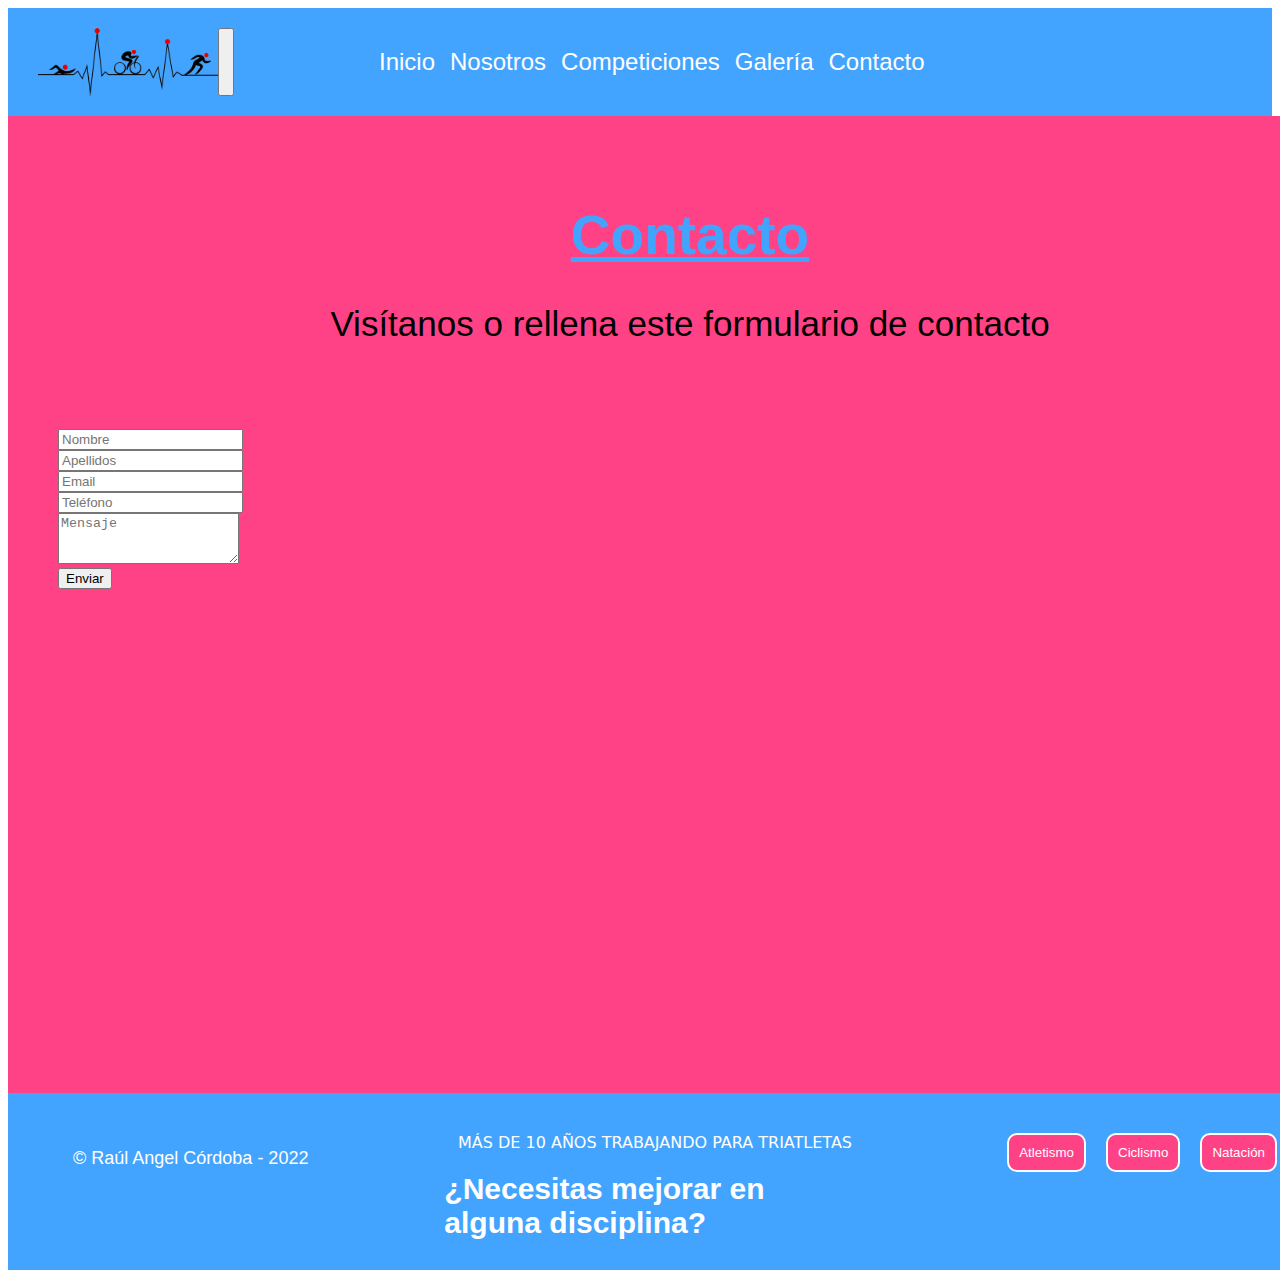
<file: pages/contacto.html>
<!DOCTYPE html>
<html lang="es">
<head>
    <meta charset="UTF-8">
    <link rel="preconnect" href="https://fonts.googleapis.com">
    <meta http-equiv="X-UA-Compatible" content="IE-edge">
    <meta name="viewport" content="width=device-width, initial-scale=1.0">
    <!-- CSS only -->
    <link href="https://cdn.jsdelivr.net/npm/bootstrap@5.2.0/dist/css/bootstrap.min.css" rel="stylesheet" integrity="sha384-gH2yIJqKdNHPEq0n4Mqa/HGKIhSkIHeL5AyhkYV8i59U5AR6csBvApHHNl/vI1Bx" crossorigin="anonymous">
    <link rel="stylesheet" href="../styles/styles.css">
    <link  rel="icon"   href="https://camo.githubusercontent.com/7965c181a76ebf1eeded04dffd83a2ae4088b10932d821b52cb9c4e8f498e358/68747470733a2f2f7374617469632e7468656e6f756e70726f6a6563742e636f6d2f706e672f3533333237332d3230302e706e67" type="image/png" />
    <meta name="description" content="Conoce a los mejores triatletas, ranking y mejores tiempos">
    <meta name="keywords" content="Atletas, Triatletas, Records">
    <title>Contacto</title>
</head>
<body>
    <!-- contenido de la página -->
    <header class="cabecera">
        <nav class="navbar navbar-expand-lg bg-light p-0 cabecera_nav">
    <div class="container-fluid cabecera">
      <img src="../img/triatlon.png" alt="Logo" width="180">
      <button class="navbar-toggler" type="button" data-bs-toggle="collapse" data-bs-target="#navbarTogglerDemo01" aria-controls="navbarTogglerDemo01" aria-expanded="false" aria-label="Toggle navigation">
        <span class="navbar-toggler-icon"></span>
      </button>
      <div class="collapse navbar-collapse" id="navbarTogglerDemo01">
        <ul class="navbar-nav me-auto mb-2 mb-lg-0">
          <li class="nav-item">
            <a class="nav-link" href="../index.html">Inicio</a>
          </li>
          <li class="nav-item">
            <a class="nav-link" href="../pages/nosotros.html">Nosotros</a>
          </li>
          <li class="nav-item">
            <a class="nav-link" href="../pages/competiciones.html">Competiciones</a>
          </li>
          <li class="nav-item">
            <a class="nav-link" href="../pages/galeria.html">Galería</a>
          </li>
          <li class="nav-item">
            <a class="nav-link" href="../pages/contacto.html">Contacto</a>
          </li>
        </ul>
      </div>
    </div>
        </nav>
    </header>
    <main class="contenido-nosotros container-fluid">
        <section class="contenido-contacto-section_1">
            <h1 class="h1-contacto">Contacto</h1>
            <h3>Visítanos o rellena este formulario de contacto</h3>
        </section>
        <div class="row align-items-center">
            <div class="col-md-6 ">
                <form class="row g-3">
                    <div class="col-md-6">
                        <input type="text" class="form-control" placeholder="Nombre" aria-label="Nombre">
                    </div>
                    <div class="col-md-6">
                        <input type="text" class="form-control" placeholder="Apellidos" aria-label="Apellidos">
                    </div>
                    <div class="col-md-6">
                        <input type="email" class="form-control" id="inputEmail4" placeholder="Email" aria-label="Email">
                    </div>
                    <div class="col-md-6">
                        <input type="text" class="form-control" placeholder="Teléfono" aria-label="Teléfono">
                    </div>
                    <div class="mb-3">
                        <textarea class="form-control" id="exampleFormControlTextarea1" rows="3" placeholder="Mensaje" aria-label="Mensaje"></textarea>
                    </div>
                    <div class="col-12 mb-5">
                        <button type="submit" class="btn btn-primary">Enviar</button>
                    </div>
                </form>
            </div>
            <div class="col-md-6 map-responsive">
                <iframe class="embed-responsive-item map" src="https://www.google.com/maps/embed?pb=!1m18!1m12!1m3!1d2370.811040955775!2d9.988058216007742!3d53.543288067641996!2m3!1f0!2f0!3f0!3m2!1i1024!2i768!4f13.1!3m3!1m2!1s0x47b18f03f3b4a4f9%3A0x9ef2068fd8422f0b!2sIronman%20Hamburg!5e0!3m2!1ses!2ses!4v1658077764883!5m2!1ses!2ses" width="600" height="450"style="border:0;" allowfullscreen="" loading="lazy" referrerpolicy="no-referrer-when-downgrade" allowfullscreen></iframe>
              </div>
        </div>
    </main>
    <footer>
      <div class="pie_de_pagina">
        <div class="pie_de_pagina-section-1">
            <p>&copy Raúl Angel Córdoba - 2022</p>
        </div>
        <div class="pie_de_pagina-section-1">
            <section>
                <h3>Más de 10 años trabajando para triatletas</h3><h1>¿Necesitas mejorar en alguna disciplina?</h1>
            </section>
        </div>
        <div class="botones">
          <a href="../pages/contacto.html"><button class="run">Atletismo</button></a>
          <a href="../pages/contacto.html"><button class="cycling">Ciclismo</button></a>
          <a href="../pages/contacto.html"><button class="swim">Natación</button></a>
        </div>
      </div>
    </footer>
    <!-- JavaScript Bundle with Popper -->
<script src="https://cdn.jsdelivr.net/npm/bootstrap@5.2.0/dist/js/bootstrap.bundle.min.js" integrity="sha384-A3rJD856KowSb7dwlZdYEkO39Gagi7vIsF0jrRAoQmDKKtQBHUuLZ9AsSv4jD4Xa" crossorigin="anonymous"></script>
</body>
</html>
</file>
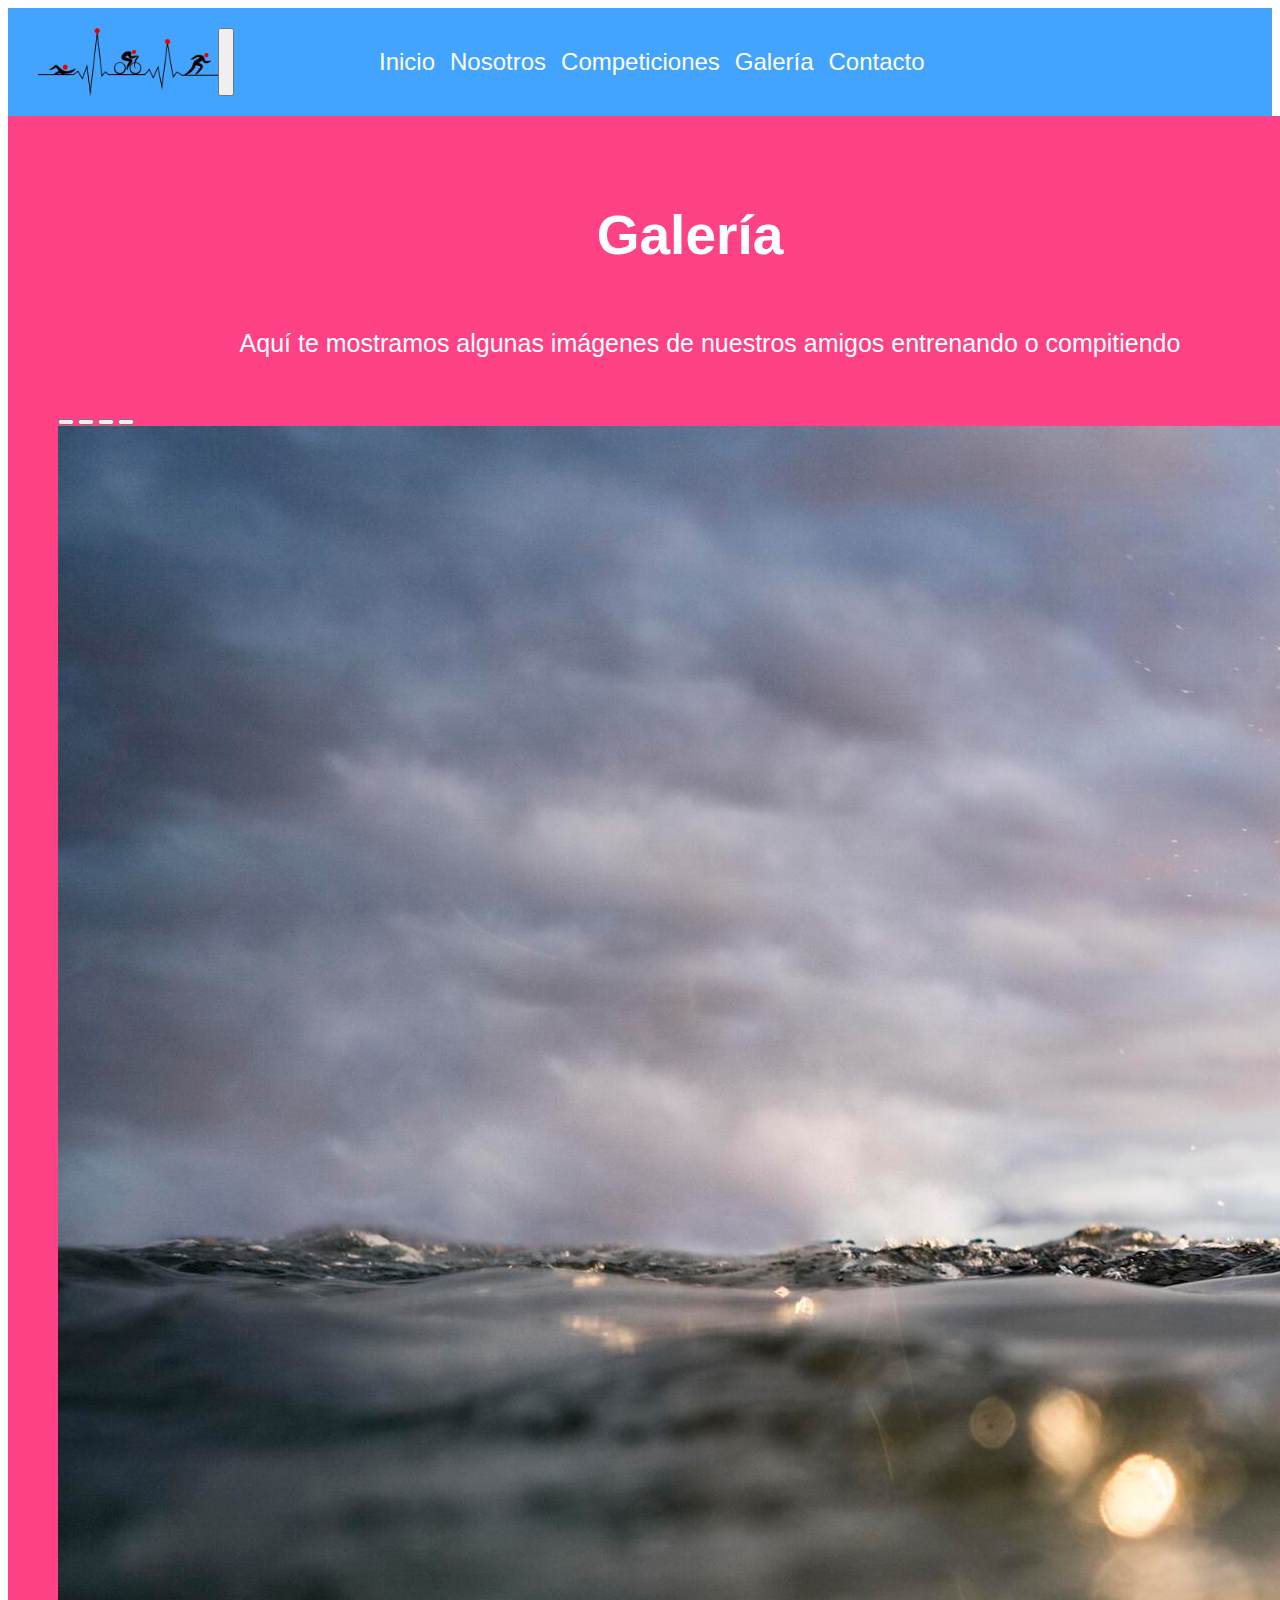
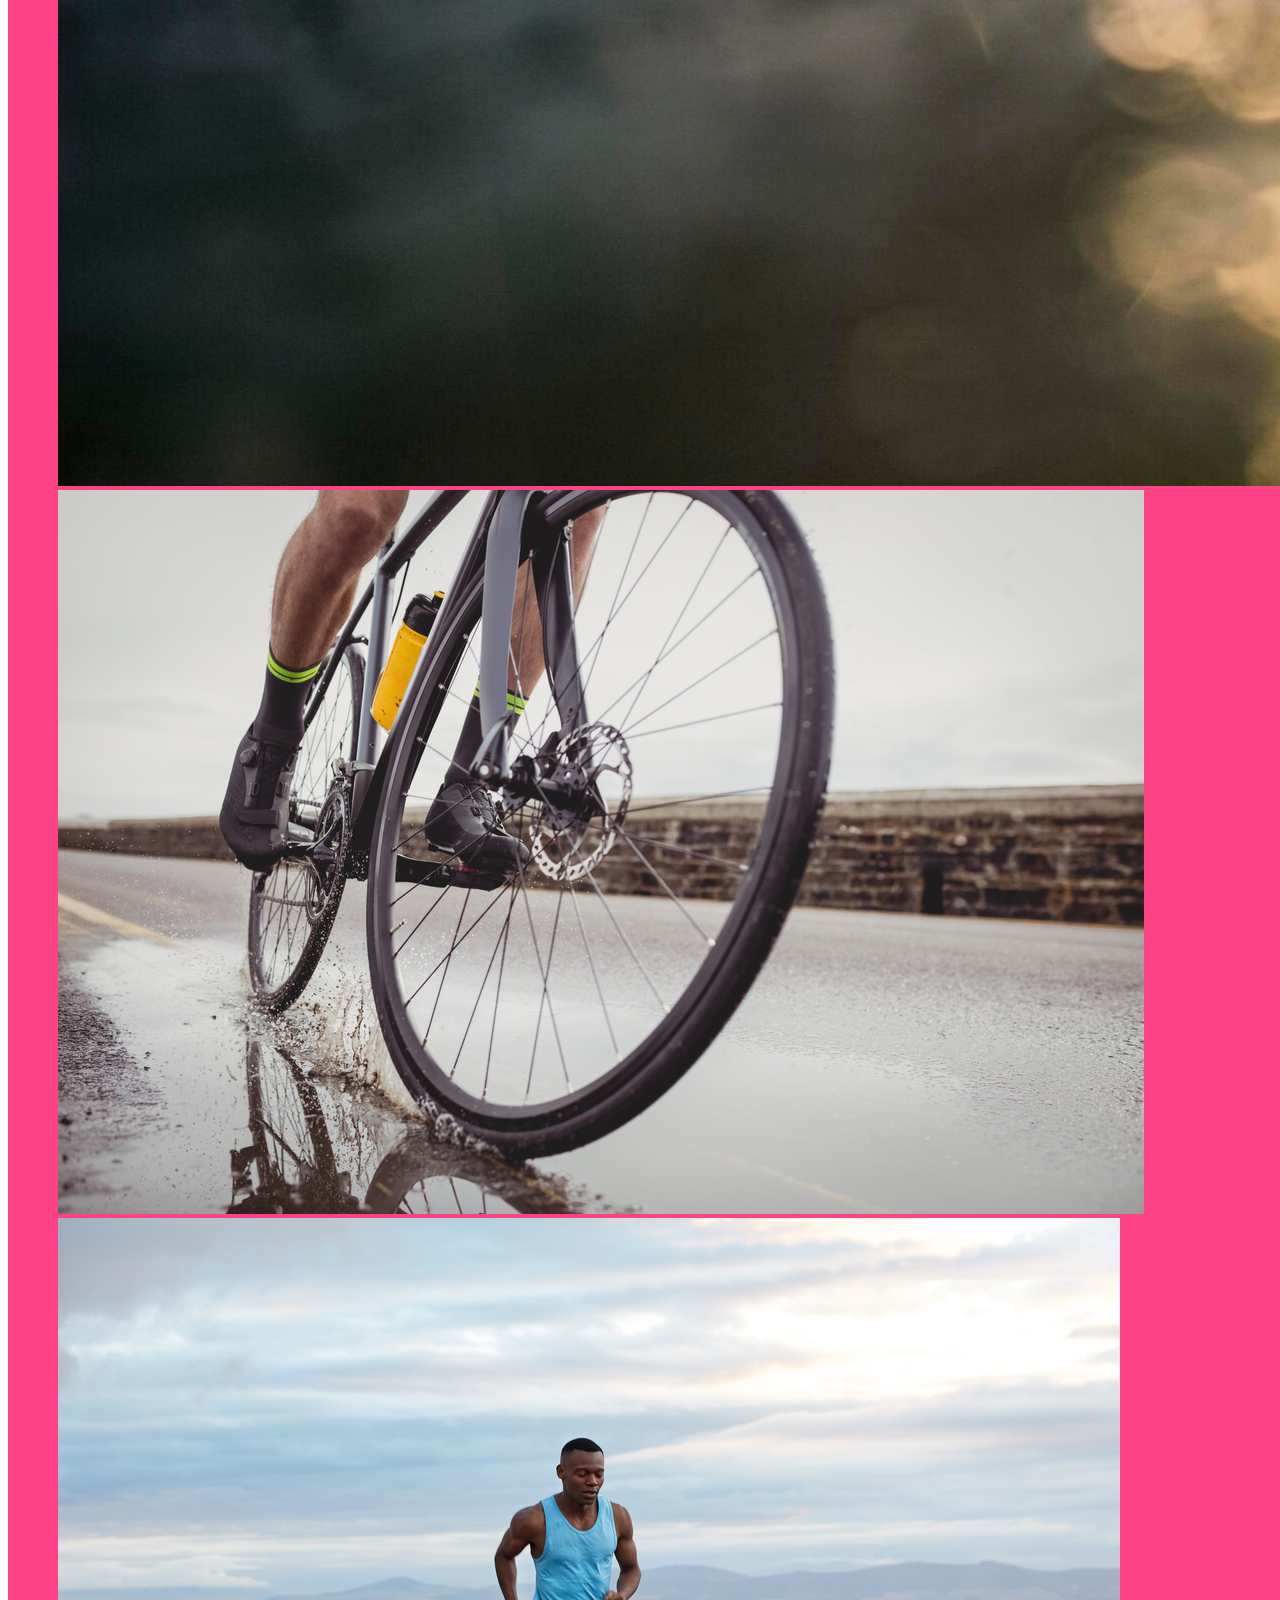
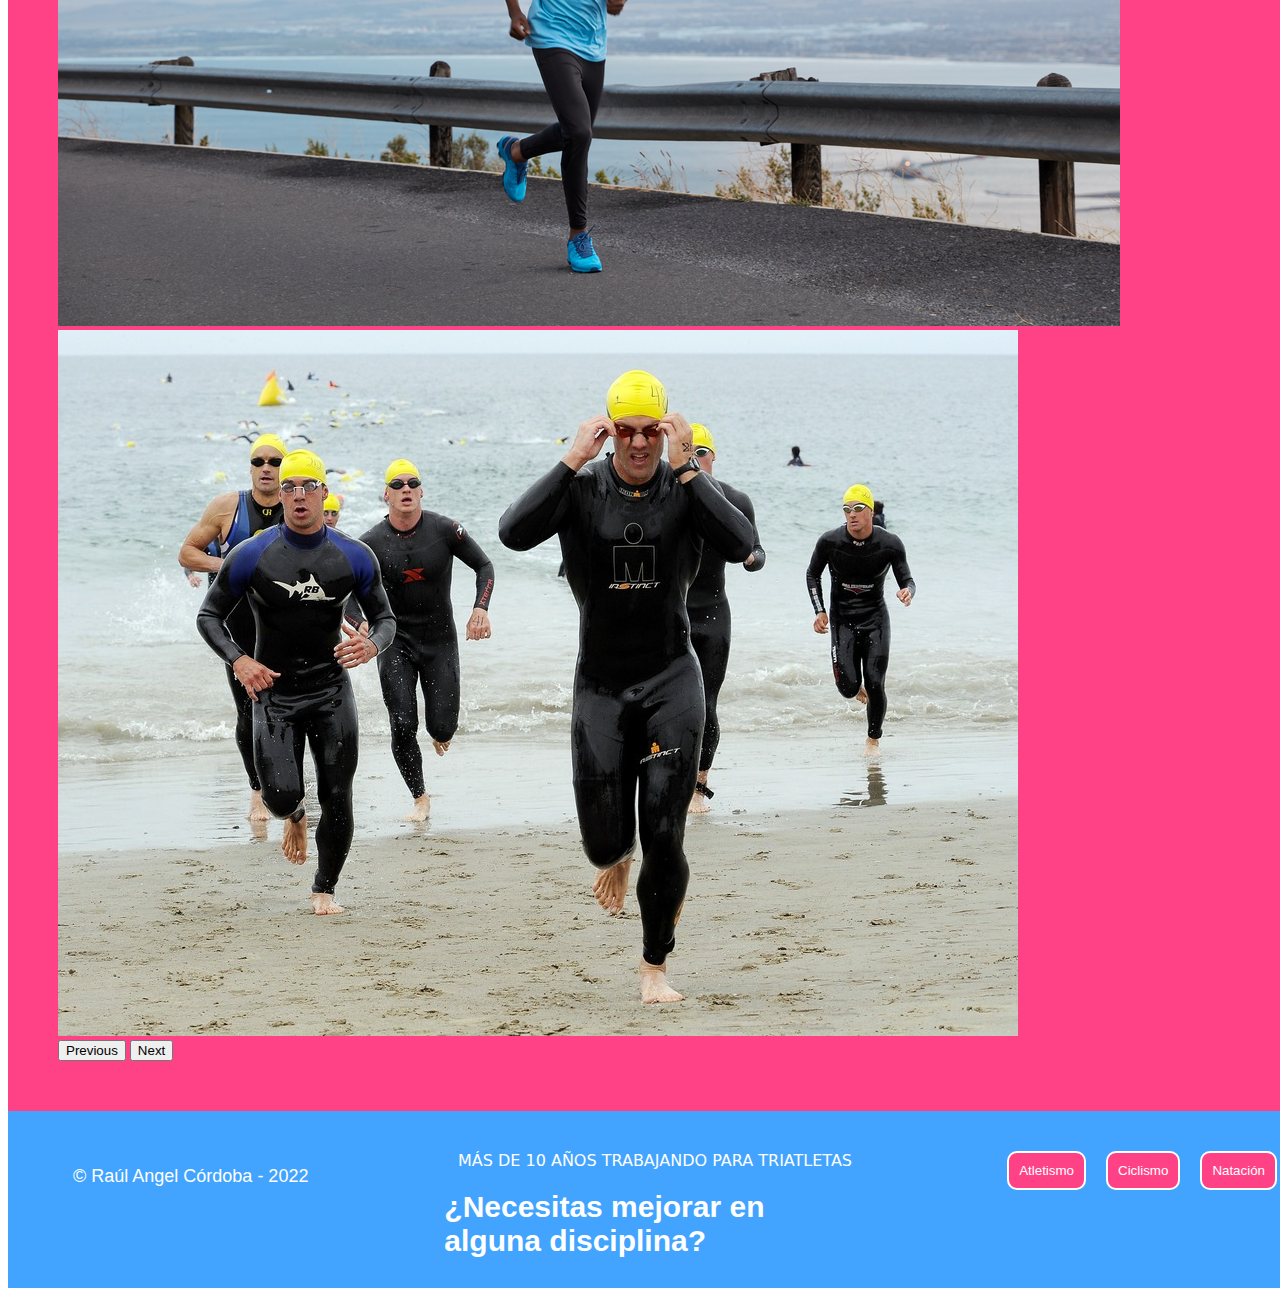
<file: pages/galeria.html>
<!DOCTYPE html>
<html lang="es">
<head>
    <meta charset="UTF-8">
    <link rel="preconnect" href="https://fonts.googleapis.com">
    <meta http-equiv="X-UA-Compatible" content="IE-edge">
    <meta name="viewport" content="width=device-width, initial-scale=1.0">
    <!-- CSS only -->
    <link href="https://cdn.jsdelivr.net/npm/bootstrap@5.2.0/dist/css/bootstrap.min.css" rel="stylesheet" integrity="sha384-gH2yIJqKdNHPEq0n4Mqa/HGKIhSkIHeL5AyhkYV8i59U5AR6csBvApHHNl/vI1Bx" crossorigin="anonymous">
    <link rel="stylesheet" href="../styles/styles.css">
    <link  rel="icon"   href="https://camo.githubusercontent.com/7965c181a76ebf1eeded04dffd83a2ae4088b10932d821b52cb9c4e8f498e358/68747470733a2f2f7374617469632e7468656e6f756e70726f6a6563742e636f6d2f706e672f3533333237332d3230302e706e67" type="image/png" />
    <meta name="description" content="Mejora de técnica de nado, tiempos de carrera y potencia en bicicleta">
    <meta name="keywords" content="Natación, Ciclismo, Atletismo">
    <title>Galería de fotos</title>
</head>
<body>
    <!-- contenido de la página -->
    <header class="cabecera">
      <nav class="navbar navbar-expand-lg bg-light p-0 cabecera_nav">
  <div class="container-fluid cabecera">
    <img src="../img/triatlon.png" alt="Logo" width="180">
    <button class="navbar-toggler" type="button" data-bs-toggle="collapse" data-bs-target="#navbarTogglerDemo01" aria-controls="navbarTogglerDemo01" aria-expanded="false" aria-label="Toggle navigation">
      <span class="navbar-toggler-icon"></span>
    </button>
    <div class="collapse navbar-collapse" id="navbarTogglerDemo01">
      <ul class="navbar-nav me-auto mb-2 mb-lg-0">
        <li class="nav-item">
          <a class="nav-link" href="../index.html">Inicio</a>
        </li>
        <li class="nav-item">
          <a class="nav-link" href="../pages/nosotros.html">Nosotros</a>
        </li>
        <li class="nav-item">
          <a class="nav-link" href="../pages/competiciones.html">Competiciones</a>
        </li>
        <li class="nav-item">
          <a class="nav-link" href="../pages/galeria.html">Galería</a>
        </li>
        <li class="nav-item">
          <a class="nav-link" href="../pages/contacto.html">Contacto</a>
        </li>
      </ul>
    </div>
  </div>
      </nav>
  </header>
    <main class="contenido-nosotros container-fluid">
        <section class="contenido-galeria-section_1">
            <h1>Galería</h1>
            <p>Aquí te mostramos algunas imágenes de nuestros amigos entrenando o compitiendo</p>
        </section>
        <div class="container">
            <div class="row align-items-center">
                <div id="carouselExampleIndicators" class="carousel slide col-12" data-bs-ride="true">
                    <div class="carousel-indicators">
                      <button type="button" data-bs-target="#carouselExampleIndicators" data-bs-slide-to="0" class="active" aria-current="true" aria-label="Slide 1"></button>
                      <button type="button" data-bs-target="#carouselExampleIndicators" data-bs-slide-to="1" aria-label="Slide 2"></button>
                      <button type="button" data-bs-target="#carouselExampleIndicators" data-bs-slide-to="2" aria-label="Slide 3"></button>
                      <button type="button" data-bs-target="#carouselExampleIndicators" data-bs-slide-to="3" aria-label="Slide 4"></button>
                    </div>
                    <div class="carousel-inner">
                      <div class="carousel-item active">
                        <img src="../img/close-up-man-swimming.jpg" class="d-block w-100"  alt="...">
                      </div>
                      <div class="carousel-item">
                        <img src="../img/athlete-riding-his-bicycle.jpg" class="d-block w-100" alt="...">
                      </div>
                      <div class="carousel-item">
                        <img src="../img/sport-motivation-and-recreation-concept-active-male-sporty-black-jogger-runs-against-cloudless-sky-in-highway-wears-casual-vest-and-blue-sportshoes-has-biceps-on-arms-exer.jpg" class="d-block w-100" alt="...">
                      </div>
                      <div class="carousel-item">
                        <img src="../img/point-mugu-g7d46ad748_1920.jpg" class="d-block w-100" alt="...">
                      </div>
                    </div>
                    <button class="carousel-control-prev" type="button" data-bs-target="#carouselExampleIndicators" data-bs-slide="prev">
                      <span class="carousel-control-prev-icon" aria-hidden="true"></span>
                      <span class="visually-hidden">Previous</span>
                    </button>
                    <button class="carousel-control-next" type="button" data-bs-target="#carouselExampleIndicators" data-bs-slide="next">
                      <span class="carousel-control-next-icon" aria-hidden="true"></span>
                      <span class="visually-hidden">Next</span>
                    </button>
                  </div>
                </div>
        </div>
    </main>
    <footer>
      <div class="pie_de_pagina">
        <div class="pie_de_pagina-section-1">
            <p>&copy Raúl Angel Córdoba - 2022</p>
        </div>
        <div class="pie_de_pagina-section-1">
            <section>
                <h3>Más de 10 años trabajando para triatletas</h3><h1>¿Necesitas mejorar en alguna disciplina?</h1>
            </section>
        </div>
        <div class="botones">
          <a href="../pages/contacto.html"><button class="run">Atletismo</button></a>
          <a href="../pages/contacto.html"><button class="cycling">Ciclismo</button></a>
          <a href="../pages/contacto.html"><button class="swim">Natación</button></a>
        </div>
      </div>
    </footer>
    <!-- JavaScript Bundle with Popper -->
<script src="https://cdn.jsdelivr.net/npm/bootstrap@5.2.0/dist/js/bootstrap.bundle.min.js" integrity="sha384-A3rJD856KowSb7dwlZdYEkO39Gagi7vIsF0jrRAoQmDKKtQBHUuLZ9AsSv4jD4Xa" crossorigin="anonymous"></script>
</body>
</html>
</file>
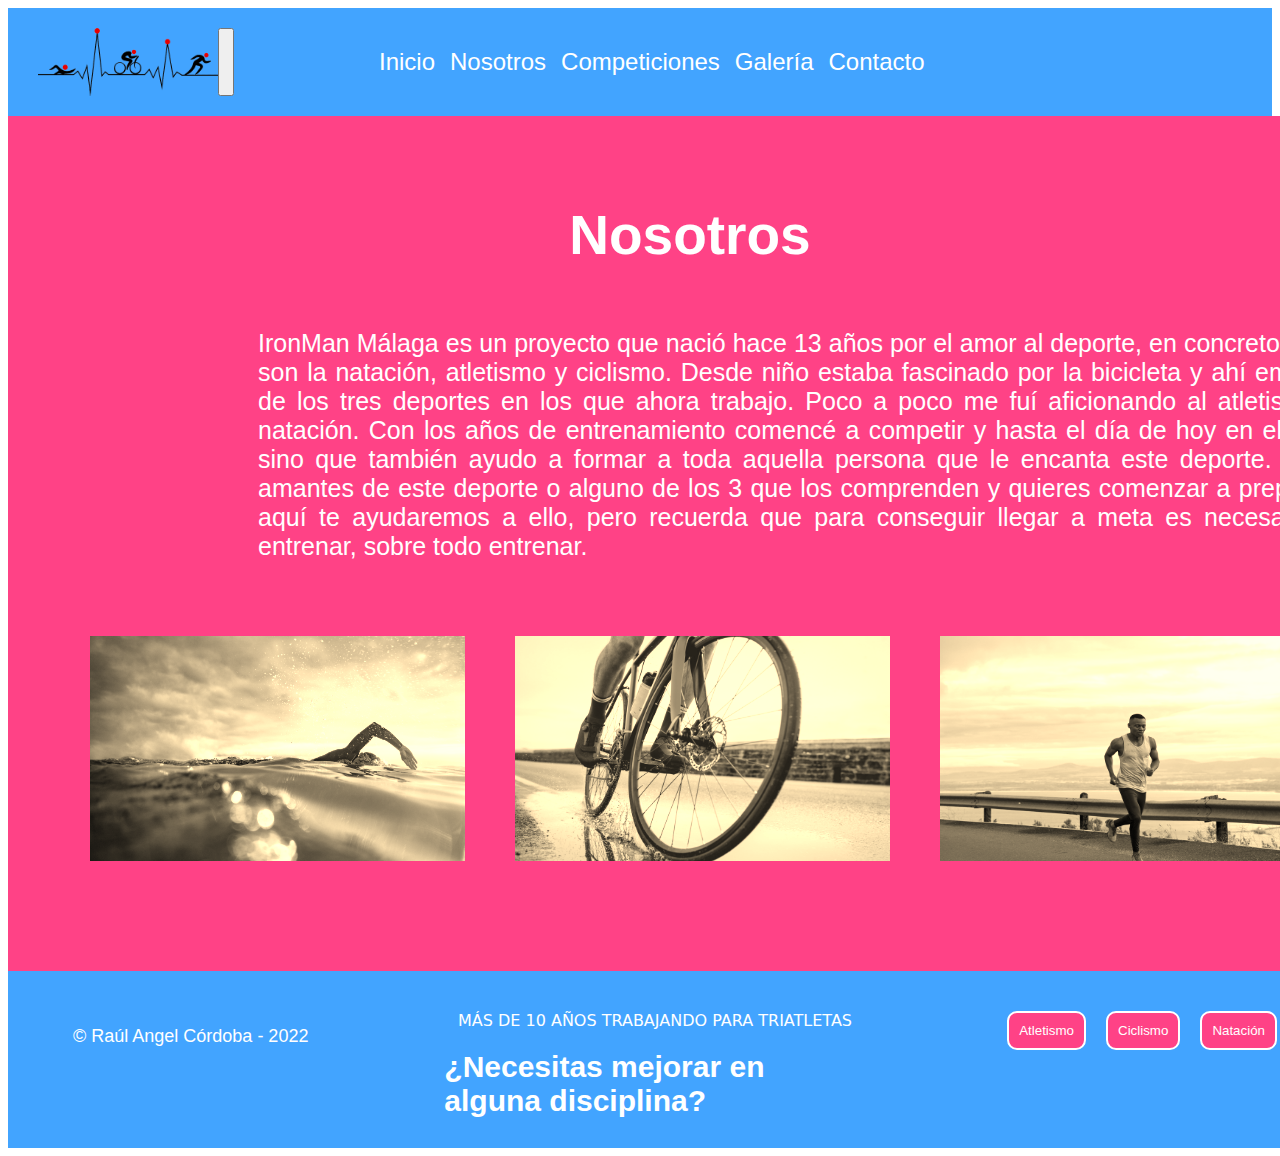
<file: pages/nosotros.html>
<!DOCTYPE html>
<html lang="es">
<head>
    <meta charset="UTF-8">
    <link rel="preconnect" href="https://fonts.googleapis.com">
    <meta http-equiv="X-UA-Compatible" content="IE-edge">
    <meta name="viewport" content="width=device-width, initial-scale=1.0">
    <!-- CSS only -->
    <link href="https://cdn.jsdelivr.net/npm/bootstrap@5.2.0/dist/css/bootstrap.min.css" rel="stylesheet" integrity="sha384-gH2yIJqKdNHPEq0n4Mqa/HGKIhSkIHeL5AyhkYV8i59U5AR6csBvApHHNl/vI1Bx" crossorigin="anonymous">
    <link rel="stylesheet" href="../styles/styles.css">
    <link  rel="icon"   href="https://camo.githubusercontent.com/7965c181a76ebf1eeded04dffd83a2ae4088b10932d821b52cb9c4e8f498e358/68747470733a2f2f7374617469632e7468656e6f756e70726f6a6563742e636f6d2f706e672f3533333237332d3230302e706e67" type="image/png" />
    <meta name="description" content="Preparadores físicos y entrenadores de atletas">
    <meta name="keywords" content="Atletas, IronMan, Entrenadores">
    <title>Sobre nosotros</title>
</head>
<body class="grids_nosotros">
    <!-- contenido de la página -->
    <!--BOOTSTRAP-->
    <!--CABECERA BOOTSTRAP-->
    <header class="cabecera">
        <nav class="navbar navbar-expand-lg bg-light p-0 cabecera_nav">
    <div class="container-fluid cabecera">
      <img src="../img/triatlon.png" alt="Logo" width="180">
      <button class="navbar-toggler" type="button" data-bs-toggle="collapse" data-bs-target="#navbarTogglerDemo01" aria-controls="navbarTogglerDemo01" aria-expanded="false" aria-label="Toggle navigation">
        <span class="navbar-toggler-icon"></span>
      </button>
      <div class="collapse navbar-collapse" id="navbarTogglerDemo01">
        <ul class="navbar-nav me-auto mb-2 mb-lg-0">
          <li class="nav-item">
            <a class="nav-link" href="../index.html">Inicio</a>
          </li>
          <li class="nav-item">
            <a class="nav-link" href="../pages/nosotros.html">Nosotros</a>
          </li>
          <li class="nav-item">
            <a class="nav-link" href="../pages/competiciones.html">Competiciones</a>
          </li>
          <li class="nav-item">
            <a class="nav-link" href="../pages/galeria.html">Galería</a>
          </li>
          <li class="nav-item">
            <a class="nav-link" href="../pages/contacto.html">Contacto</a>
          </li>
        </ul>
      </div>
    </div>
        </nav>
    </header>
    <main class="contenido-nosotros container-fluid">
        <section class="contenido-nosotros-section_1 row">
            <div class="parrafo-nosotros">
                <h1>Nosotros</h1>
                <p>IronMan Málaga es un proyecto que nació hace 13 años por el amor al deporte, en concreto a tres deportes como son la natación, atletismo y ciclismo.
                    Desde niño estaba fascinado por la bicicleta y ahí empecé a practicar uno de los tres deportes en los que ahora trabajo. 
                    Poco a poco me fuí aficionando al atletismo y por último a la natación. Con los años de entrenamiento comencé a competir y hasta el día de hoy en el que
                    no solo compito sino que también ayudo a formar a toda aquella persona que le encanta este deporte.
                    Si eres uno de esos amantes de este deporte o alguno de los 3 que los comprenden y quieres comenzar a prepararte para competir, aquí te ayudaremos a ello, 
                    pero recuerda que para conseguir llegar a meta es necesario tener disciplina y entrenar, sobre todo entrenar.</p>
            </div>
        </section>
        <div class="imagenes-nosotros column row m-0">
            <div class="col-12 hover09 efect">
                <section class="seccion-nosotros_1">
                    <figure>
                        <img src="../img/close-up-man-swimming.jpg" alt=""/>
                    </figure>
                </section>
            </div>
            <div class="col-12 hover09 efect m-0">
                <section class="seccion-nosotros_2">
                    <figure><img src="../img/athlete-riding-his-bicycle.jpg" alt="">
                    </figure>
                </section>
            </div>
            <div class="col-12 hover09 efect m-0">
                <section class="seccion-nosotros_3">
                    <figure><img src="../img/sport-motivation-and-recreation-concept-active-male-sporty-black-jogger-runs-against-cloudless-sky-in-highway-wears-casual-vest-and-blue-sportshoes-has-biceps-on-arms-exer.jpg" alt="">
                    </figure>
                </section>
            </div>
        </div>
    </main>
    <footer>
      <div class="pie_de_pagina">
        <div class="pie_de_pagina-section-1">
            <p>&copy Raúl Angel Córdoba - 2022</p>
        </div>
        <div class="pie_de_pagina-section-1">
            <section>
                <h3>Más de 10 años trabajando para triatletas</h3><h1>¿Necesitas mejorar en alguna disciplina?</h1>
            </section>
        </div>
        <div class="botones">
          <a href="../pages/contacto.html"><button class="run">Atletismo</button></a>
          <a href="../pages/contacto.html"><button class="cycling">Ciclismo</button></a>
          <a href="../pages/contacto.html"><button class="swim">Natación</button></a>
        </div>
    </div>
    </footer>
    <!-- JavaScript Bundle with Popper -->
<script src="https://cdn.jsdelivr.net/npm/bootstrap@5.2.0/dist/js/bootstrap.bundle.min.js" integrity="sha384-A3rJD856KowSb7dwlZdYEkO39Gagi7vIsF0jrRAoQmDKKtQBHUuLZ9AsSv4jD4Xa" crossorigin="anonymous"></script>

</body>
</html>
</file>
<file: styles/styles.css>
.botones {
  width: 100%;
  display: flex;
  justify-content: end;
}

.run {
  margin-right: 10px;
}

.cycling {
  margin-right: 10px;
}

.h1-contacto {
  font-family: Arial, Helvetica, sans-serif;
  font-weight: bold;
  color: #42A4FF;
  text-decoration: underline;
}

.run {
  background-color: #FF4286;
  border: none;
  padding: 10px;
  margin: 30px 10px;
  border-radius: 10px;
  border: 2px solid;
  background-color: #42A4FF;
  background-color: #FF4286;
  color: #FFFFFF;
}

.cycling {
  background-color: #FF4286;
  border: none;
  padding: 10px;
  margin: 30px 10px;
  border-radius: 10px;
  border: 2px solid;
  background-color: #42A4FF;
  background-color: #FF4286;
  color: #fff;
}

.swim {
  background-color: #FF4286;
  border: none;
  padding: 10px;
  margin: 30px 10px;
  border-radius: 10px;
  border: 2px solid;
  background-color: #42A4FF;
  background-color: #FF4286;
  color: #fff;
}

/*---------------------RESPONSIVE TABLET-------------------*/
@media screen and (max-width: 768px) {
  .h1 {
    font-size: 24px;
    font-family: Arial, Helvetica, sans-serif;
    font-weight: bold;
  }
}
/*-------------------RESPONSIVE MOVIL----------------------*/
@media screen and (max-width: 380px) {
  .h1 {
    font-size: 16px;
    font-family: Arial, Helvetica, sans-serif;
    font-weight: bold;
  }
}
.cabecera {
  background-color: #42A4FF;
  display: flex;
  padding: 10px 15px 10px 15px;
}

.cabecera_nav {
  width: 100%;
}
.cabecera_nav ul {
  width: 100%;
  list-style-type: none;
  display: flex;
  justify-content: flex-end;
}
.cabecera_nav li {
  margin-left: 15px;
}
.cabecera_nav a {
  color: #ffffff;
  font-size: 24px;
  font-family: Arial, Helvetica, sans-serif;
  text-decoration: none;
}
.cabecera_nav a:hover {
  color: #FF4286;
}

/*---------------------RESPONSIVE TABLET-------------------*/
@media screen and (max-width: 768px) {
  .cabecera {
    background-color: #42A4FF;
    flex-direction: column;
    padding: 4px;
    align-items: center;
  }
  .cabecera_nav {
    width: 100%;
  }
  ul {
    width: 100%;
    list-style-type: none;
    margin-top: 20px;
    justify-content: center;
  }
  a {
    color: #ffffff;
    font-size: 16px;
    font-family: Arial, Helvetica, sans-serif;
    text-decoration: none;
  }
}
/*-------------------RESPONSIVE MOVIL----------------------*/
@media screen and (max-width: 380px) {
  .cabecera {
    background-color: #42A4FF;
    flex-direction: column;
    padding: 4px;
    align-items: center;
  }
  .cabecera_nav {
    width: 100%;
  }
  ul {
    width: 100%;
    list-style-type: none;
    margin-top: 20px;
    display: grid;
    grid-template-columns: repeat(3, 1fr);
    grid-gap: 10px;
  }
  a {
    color: #ffffff;
    font-size: 16px;
    font-family: Arial, Helvetica, sans-serif;
    text-decoration: none;
  }
}
.grids {
  display: grid;
  grid-template-rows: auto 100% auto;
}

.contenido {
  background-color: #FF4286;
  padding-bottom: 75px;
}

.contenido-section_1 {
  position: absolute;
  z-index: 1;
  margin-top: 200px;
  margin-left: 50px;
  color: #181616;
}

h2 {
  font-size: 45px;
  font-weight: 400;
  font-family: Arial, Helvetica, sans-serif;
}

h1 {
  font-size: 45px;
  font-weight: bold;
  font-family: Arial, Helvetica, sans-serif;
}

.contenido-section_2 {
  position: absolute;
  z-index: 1;
  margin-top: 280px;
  margin-left: 50px;
  padding-top: 40px;
  color: #181616;
}

h3 {
  font-size: 18px;
  font-weight: 100;
  font-family: Arial, Helvetica, sans-serif;
  padding-right: 10px;
  margin-top: 30px;
}

ul {
  margin-left: 25px;
  color: #000000;
  font-size: 20px;
  font-family: Arial, Helvetica, sans-serif;
}

h3 {
  font-size: 20px;
  font-weight: 100;
  font-family: Arial, Helvetica, sans-serif;
}

.card-contenedor {
  padding: 0px;
  border-radius: 5px;
}

.tarjeta {
  margin-top: 40px;
  border: 1px solid #000000;
}

.tarjeta p {
  width: 100%;
  display: flex;
  justify-content: center;
  font-size: 16px;
  font-weight: 400;
  font-family: Arial, Helvetica, sans-serif;
  text-align: justify;
  padding: 10px 10px 30px 10px;
  color: #FFFFFF;
  background-color: #42A4FF;
}

/*----------------------PAGINA DE NOSOTROS-------------------*/
.contenido-nosotros {
  margin: 0px 0px;
  width: 100%;
  background-color: #FF4286;
  padding: 50px;
}

.contenido-nosotros-section_1 h1 {
  width: 100%;
  display: flex;
  justify-content: center;
  font-size: 55px;
  font-weight: bold;
  font-family: Arial, Helvetica, sans-serif;
  color: #ffffff;
}

p {
  width: 100%;
  display: flex;
  justify-content: center;
  font-size: 25px;
  font-weight: 400;
  font-family: Arial, Helvetica, sans-serif;
  text-align: justify;
  padding: 25px 50px;
  color: #ffffff;
}

.imagenes-nosotros {
  display: flex;
  padding: 25px;
  justify-content: center;
}

.imagenes-nosotros img {
  display: flex;
  padding: 25px;
  width: 400px;
  height: 250px;
}

.parrafo-nosotros p {
  width: 100%;
  display: flex;
  justify-content: center;
  font-size: 25px;
  font-weight: 400;
  font-family: Arial, Helvetica, sans-serif;
  text-align: justify;
  padding: 25px 200px;
  color: #ffffff;
}

/*TRANSICION*/
.imagenes-nosotros section img {
  width: 300px;
  height: 250px;
  transition: 0.3s ease-in-out;
}

.imagenes-nosotros section:hover img {
  width: 350px;
  height: 300px;
}

.column {
  margin: 15px 15px 0;
  padding: 0;
}

.column:last-child {
  padding-bottom: 60px;
}

.column::after {
  content: "";
  clear: both;
  display: block;
}

.column div {
  position: relative;
  float: left;
  width: 300px;
  height: 250px;
  margin: 0 0 0 25px;
  padding: 0;
}

.column div:first-child {
  margin-left: 0;
}

.column div span {
  position: absolute;
  bottom: -20px;
  left: 0;
  z-index: -1;
  display: block;
  width: 300px;
  margin: 0;
  padding: 0;
  color: #444;
  font-size: 18px;
  text-decoration: none;
  text-align: center;
  transition: 0.3s ease-in-out;
  opacity: 0;
}

figure {
  width: 300px;
  height: 250px;
  margin: 0;
  padding: 0;
  background: #FF4286;
  overflow: hidden;
}

/*TRANSICIONES DE IMAGENES DE NOSOTROS*/
.imagenes-nosotros section img {
  width: 400px;
  height: 250px;
  transition: 0.3s ease-in-out;
}

.imagenes-nosotros section:hover img {
  width: 450px;
  height: 300px;
}

.column {
  margin: 15px 15px 0;
  padding: 0;
}

.column:last-child {
  padding-bottom: 60px;
}

.column::after {
  content: "";
  clear: both;
  display: block;
}

.column div {
  position: relative;
  float: left;
  width: 400px;
  height: 250px;
  margin: 0 0 0 25px;
  padding: 0;
}

.column div:first-child {
  margin-left: 0;
}

.column div span {
  position: absolute;
  bottom: -20px;
  left: 0;
  z-index: -1;
  display: block;
  width: 300px;
  margin: 0;
  padding: 0;
  color: #444;
  font-size: 18px;
  text-decoration: none;
  text-align: center;
  transition: 0.3s ease-in-out;
  opacity: 0;
}

figure {
  width: 400px;
  height: 250px;
  margin: 0;
  padding: 0;
  background: #FF4286;
  overflow: hidden;
}

/*----------------------PAGINA DE COMPETICIONES-------------------*/
.contenido-competiciones-s2 {
  z-index: 1;
  margin-top: 50px;
  margin-left: 50px;
  margin-right: 50px;
  padding-top: 40px;
  color: #181616;
}

/*EFECTO EN PAGINA DE COMPETICIONES*/
.hover09 figure img {
  filter: sepia(100%);
  transition: 0.3s ease-in-out;
}

.hover09 figure:hover img {
  filter: sepia(0);
}

.efect {
  margin: 90px 15px 0;
  padding: 0px;
  padding-bottom: 0px;
  align-items: center;
  display: flex;
  flex-direction: column;
}

.texto h2 {
  font-size: 30px;
  font-weight: 400;
  font-family: Arial, Helvetica, sans-serif;
  color: #ffffff;
  margin-bottom: 40px;
}

/*----------------------PAGINA DE CONTACTO-------------------*/
.contenido-contacto {
  margin: 75px 0px;
  width: 100%;
}

.contenido-contacto-section_1 {
  padding-bottom: 50px;
}

h1 {
  width: 100%;
  display: flex;
  justify-content: center;
  font-size: 55px;
  font-weight: bold;
  font-family: Arial, Helvetica, sans-serif;
}

h3 {
  width: 100%;
  display: flex;
  justify-content: center;
  font-size: 35px;
  font-weight: 400;
  font-family: Arial, Helvetica, sans-serif;
}

.contenido-contacto-capa {
  width: 100%;
  display: flex;
  padding: 50px;
}

.contenido-contacto-section_2 {
  width: 100%;
  display: flex;
  justify-content: center;
  margin-top: 50px;
  margin-left: 100px;
  margin-right: 25px;
  border: 1px solid #42A4FF;
  border-radius: 15px;
  padding-top: 100px;
}

.contenido-contacto-section_3 {
  width: 100%;
  display: flex;
  justify-content: center;
  margin-right: 100px;
  margin-top: 50px;
  border: 1px solid #42A4FF;
  border-radius: 15px;
  margin-left: 25px;
  padding: 0px;
}

.formulario {
  padding: 5px;
  border: 1px solid #42A4FF;
  border-radius: 5px;
}

.formulario_boton {
  margin-top: 10px;
  padding: 5px 10px 5px 10px;
  background-color: #42A4FF;
  border: 1px solid #FF4286;
  border-radius: 5px;
  font-family: Arial, Helvetica, sans-serif;
  font-size: 16px;
}

/*----------------------PAGINA DE GALERIA-------------------*/
.contenido-galeria {
  margin: 0px 0px;
  width: 100%;
  background-color: #FF4286;
  padding: 100px;
}

.contenido-galeria-section_1 h1 {
  width: 100%;
  display: flex;
  justify-content: center;
  font-size: 55px;
  font-weight: bold;
  font-family: Arial, Helvetica, sans-serif;
  color: #ffffff;
}

.contenido-galeria-section_1 p {
  width: 100%;
  display: flex;
  justify-content: center;
  font-size: 25px;
  font-weight: 400;
  font-family: Arial, Helvetica, sans-serif;
  text-align: center;
  padding: 25px 20px;
  color: #ffffff;
}

.imagenes-galeria {
  display: flex;
  padding: 25px;
  width: 100%;
  justify-content: center;
}

.imagenes-galeria img {
  display: flex;
  width: 400px;
  height: 250px;
}

.seccion-galeria_1 {
  margin-right: 300px;
}

.seccion-galeria_2 {
  margin-left: 300px;
}

.contenido-galeria-section_2 {
  width: 100%;
  display: flex;
  justify-content: center;
}

/*---------------------RESPONSIVE TABLET-------------------*/
@media screen and (max-width: 768px) {
  .contenido-section_1 {
    position: absolute;
    z-index: 1;
    margin-top: 50px;
    margin-left: 50px;
    color: #181616;
  }
  h2 {
    font-size: 24px;
    font-weight: 400;
    font-family: Arial, Helvetica, sans-serif;
  }
  h1 {
    font-size: 24px;
    font-weight: bold;
    font-family: Arial, Helvetica, sans-serif;
  }
  .contenido-section_2 {
    position: absolute;
    z-index: 1;
    margin-top: 110px;
    margin-left: 50px;
    padding-top: 40px;
    color: #181616;
  }
  h3 {
    font-size: 16px;
    font-weight: 100;
    font-family: Arial, Helvetica, sans-serif;
    padding-right: 10px;
  }
  .centrado {
    display: flex;
    justify-content: center;
  }
  /*-------------------------PAGINA DE COMPETICIONES----------------------*/
  .contenido-competiciones-s2 {
    z-index: 1;
    margin-top: 0px;
    display: flex;
    align-items: center;
    color: #181616;
  }
  .texto h2 {
    font-size: 30px;
    font-weight: 400;
    font-family: Arial, Helvetica, sans-serif;
    color: #ffffff;
    margin-bottom: 40px;
    padding-top: 130px;
    text-align: center;
  }
  /*-------------------------PAGINA DE CONTACTO----------------------*/
  .contenido-contacto-section_1 {
    padding-bottom: 50px;
  }
  h1 {
    width: 100%;
    display: flex;
    justify-content: center;
    font-size: 40px;
    font-weight: bold;
    font-family: Arial, Helvetica, sans-serif;
  }
  h3 {
    width: 100%;
    display: flex;
    justify-content: center;
    font-size: 20px;
    font-weight: 400;
    font-family: Arial, Helvetica, sans-serif;
  }
  .map-responsive {
    display: flex;
    justify-items: center;
  }
  /*-------------------------PAGINA DE NOSOTROS----------------------*/
  .contenido-nosotros {
    margin: 0px 0px;
    width: 100%;
    background-color: #FF4286;
    padding: 50px;
  }
  .contenido-nosotros-section_1 h1 {
    width: 100%;
    display: flex;
    justify-content: center;
    font-size: 40px;
    font-weight: bold;
    font-family: Arial, Helvetica, sans-serif;
    color: #ffffff;
  }
  .contenido-nosotros-section_1 p {
    width: 100%;
    display: flex;
    justify-content: center;
    font-size: 20px;
    font-weight: 400;
    font-family: Arial, Helvetica, sans-serif;
    text-align: justify;
    padding: 25px 25px;
    color: #ffffff;
  }
  .imagenes-nosotros {
    flex-direction: column;
    padding: 25px;
    width: 100%;
    align-items: center;
  }
  .imagenes-nosotros img {
    flex-direction: column;
    padding: 25px;
    width: 400px;
    height: 250px;
  }
}
/*-------------------RESPONSIVE MOVIL----------------------*/
@media screen and (max-width: 380px) {
  .contenido-section_1 {
    position: absolute;
    z-index: 1;
    margin-top: 50px;
    margin-left: 50px;
    color: #181616;
  }
  h2 {
    font-size: 24px;
    font-weight: 400;
    font-family: Arial, Helvetica, sans-serif;
  }
  h1 {
    color: #000000;
    font-size: 24px;
    font-weight: bold;
    font-family: Arial, Helvetica, sans-serif;
  }
  .contenido-section_2 {
    position: absolute;
    z-index: 1;
    margin-top: 110px;
    margin-left: 50px;
    padding-top: 40px;
    color: #181616;
  }
  h3 {
    font-size: 16px;
    font-weight: 100;
    font-family: Arial, Helvetica, sans-serif;
    padding-right: 10px;
  }
  /*-------------------------PAGINA DE NOSOTROS----------------------*/
  .contenido-nosotros {
    margin: 0px 0px;
    width: 100%;
    background-color: #FF4286;
    padding: 20px 10px 20px 10px;
  }
  .contenido-nosotros-section_1 h1 {
    width: 100%;
    display: flex;
    justify-content: center;
    font-size: 30px;
    font-weight: bold;
    font-family: Arial, Helvetica, sans-serif;
    color: #ffffff;
  }
  .contenido-nosotros-section_1 p {
    width: 100%;
    display: flex;
    justify-content: center;
    font-size: 16px;
    font-weight: 400;
    font-family: Arial, Helvetica, sans-serif;
    text-align: justify;
    color: #ffffff;
  }
  .imagenes-nosotros {
    flex-direction: column;
    padding: 25px;
    width: 100%;
    align-items: center;
  }
  .imagenes-nosotros img {
    flex-direction: column;
    padding: 25px;
    width: 320px;
    height: 200px;
  }
  /*TRANSICION*/
  .imagenes-nosotros section img {
    width: 300px;
    height: 250px;
    transition: 0.3s ease-in-out;
  }
  .imagenes-nosotros section:hover img {
    width: 350px;
    height: 300px;
  }
  .column {
    margin: 15px 15px 0;
    padding: 0;
  }
  .column:last-child {
    padding-bottom: 60px;
  }
  .column::after {
    content: "";
    clear: both;
    display: block;
  }
  .column div {
    position: relative;
    float: left;
    width: 300px;
    height: 250px;
    margin: 0 0 0 25px;
    padding: 0;
  }
  .column div:first-child {
    margin-left: 0;
  }
  .column div span {
    position: absolute;
    bottom: -20px;
    left: 0;
    z-index: -1;
    display: block;
    width: 300px;
    margin: 0;
    padding: 0;
    color: #444;
    font-size: 18px;
    text-decoration: none;
    text-align: center;
    transition: 0.3s ease-in-out;
    opacity: 0;
  }
  figure {
    width: 300px;
    height: 250px;
    margin: 0;
    padding: 0;
    background: #FF4286;
    overflow: hidden;
  }
  /*-------------------------PAGINA DE GALERIA----------------------*/
  .contenido-galeria-section_1 h1 {
    width: 100%;
    display: flex;
    justify-content: center;
    font-size: 25px;
    font-weight: bold;
    font-family: Arial, Helvetica, sans-serif;
    color: #ffffff;
  }
  /*-------------------------PAGINA DE COMPETICIONES----------------------*/
  .contenido-competiciones-s2 {
    z-index: 1;
    margin-top: 0px;
    display: flex;
    align-items: center;
    color: #181616;
  }
  .texto h2 {
    font-size: 20px;
    font-weight: 400;
    font-family: Arial, Helvetica, sans-serif;
    color: #ffffff;
    margin-bottom: 40px;
    padding-top: 130px;
    text-align: center;
  }
  .contenido-section_2 h3 {
    font-size: 16px;
    font-weight: 100;
    font-family: Arial, Helvetica, sans-serif;
    padding-right: 10px;
    margin-top: -45px;
  }
  .efect {
    margin: 50px 15px 0;
    padding: 0px;
    padding-bottom: 0px;
    padding-bottom: 0px;
    align-items: center;
    display: flex;
    flex-direction: column;
  }
  /*-------------------------PAGINA DE CONTACTO----------------------*/
  .map-responsive {
    display: flex;
    justify-items: center;
  }
}
.pie_de_pagina {
  background-color: #42A4FF;
  display: flex;
  padding: 10px 15px 10px 15px;
  width: 100%;
}

.pie_de_pagina-section-1 {
  width: 100%;
  display: flex;
}

.pie_de_pagina-section-1 p {
  width: 100%;
  color: #ffffff;
  font-size: 18px;
  font-family: Arial, Helvetica, sans-serif;
  text-decoration: none;
  margin-top: 20px;
  justify-content: start;
}

.pie_de_pagina-section-1 h3 {
  text-transform: uppercase;
  font-size: 16px;
  font-family: system-ui, -apple-system, BlinkMacSystemFont, "Segoe UI", Roboto, Oxygen, Ubuntu, Cantarell, "Open Sans", "Helvetica Neue", sans-serif;
  color: #ffffff;
}

.pie_de_pagina-section-1 h1 {
  font-size: 30px;
  font-weight: bold;
  font-family: Arial, Helvetica, sans-serif;
  color: #ffffff;
}

/*---------------------RESPONSIVE TABLET-------------------*/
@media screen and (max-width: 768px) {
  .pie_de_pagina {
    background-color: #42A4FF;
    flex-direction: column;
    padding: 25px;
    align-items: center;
  }
  .pie_de_pagina-section-1 {
    width: 100%;
    display: flex;
    text-align: center;
  }
  p {
    width: 100%;
    color: #ffffff;
    font-size: 24px;
    font-family: Arial, Helvetica, sans-serif;
    text-decoration: none;
    margin-top: 20px;
  }
  .pie_de_pagina-section-1 p {
    width: 100%;
    color: #ffffff;
    font-size: 18px;
    font-family: Arial, Helvetica, sans-serif;
    text-decoration: none;
    margin-top: 20px;
    justify-content: center;
    text-align: center;
  }
  .pie_de_pagina-section-2 {
    width: 100%;
    justify-content: center;
    padding-top: 25px;
  }
  .botones {
    width: 100%;
    text-align: center;
    justify-content: center;
  }
}
/*-------------------RESPONSIVE MOVIL----------------------*/
@media screen and (max-width: 380px) {
  .pie_de_pagina-section-1 {
    width: 100%;
    display: flex;
    text-align: center;
  }
  p {
    width: 100%;
    color: #ffffff;
    font-size: 16px;
    font-family: Arial, Helvetica, sans-serif;
    text-decoration: none;
    margin-top: 20px;
  }
  .pie_de_pagina-section-2 {
    width: 100%;
    justify-content: center;
    padding-top: 25px;
  }
  .botones {
    width: 100%;
    text-align: center;
  }
}
.h1 {
  font-family: Arial, Helvetica, sans-serif;
  font-weight: bold;
}/*# sourceMappingURL=styles.css.map */
</file>
